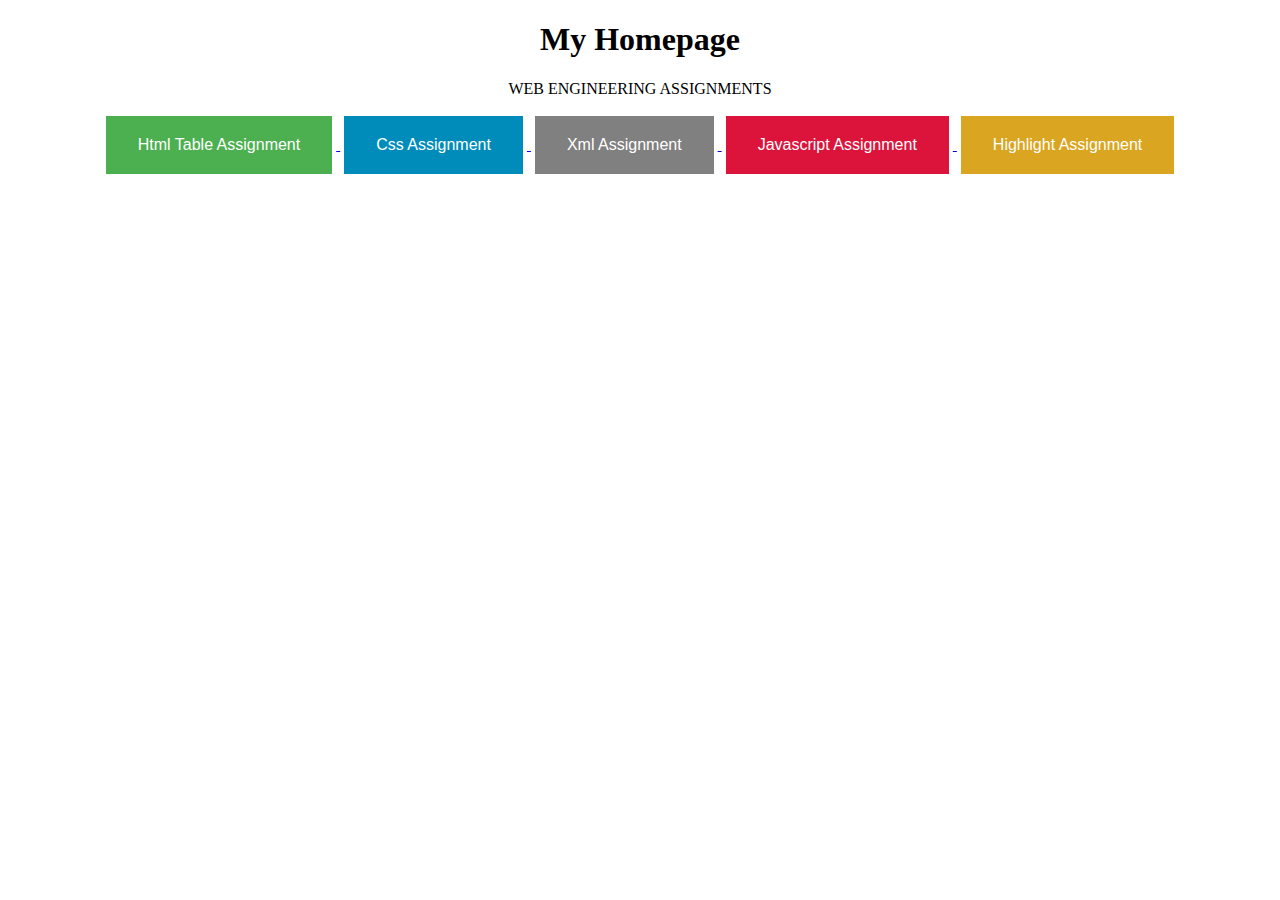
<file: h.html>
<!DOCTYPE html>
<html>
<head>
<style>
button {
  border: none;
  color: white;
  padding: 20px 32px;
  text-align: center;
  text-decoration: none;
  display: inline-blocks;
  font-size: 16px;
  margin: 2px 4px;
  cursor: pointer;
}
.button:hover {background-color: #DDA0DD}

.button:active {
  background-color: #DDA0DD;
  box-shadow: 0 5px #666;
  transform: translateY(4px);
}
#container
{
  text-align: center;
}
.button1 {background-color: #4CAF50;} /* Green */
.button2 {background-color: #008CBA;} /* Blue */
.button3 {background-color: #808080;} /* Grey */
.button4 {background-color: #DC143C;} /* Crimson */
.button5 {background-color: #DAA520;} /* Goldenrod */
</style>
</head>
<body>

<h1 style="text-align:center;">My Homepage</h1>
<p style="text-align:center;">WEB ENGINEERING ASSIGNMENTS</p>
<div id="container">
<a href="https://github.com/haseebkhan110201/homepage/blob/f9c64b1c2dba0dfba958e83436e521d278fe75c8/web%20engine.pdf" target="_blank">
<button class="button button1">Html Table Assignment</button>
<a href="https://github.com/haseebkhan110201/homepage/blob/6bad1a8161f84cb777045e8e504e275bb585bc0a/assignment2.html" target="_blank">
<button class="button button2">Css Assignment</button>
<a href="https://github.com/haseebkhan110201/homepage/blob/41f267a978de1adbaaf164ccfb5a36390ad7d98e/XML%20Assignment%20-%20Haseeb.pdf" target="_blank">
<button class="button button3">Xml Assignment</button>
<a href="https://github.com/haseebkhan110201/homepage/blob/7e9eb06432e3075018eb61cc4022c2fd1c012555/web%204.pdf" target="_blank">
<button class="button button4">Javascript Assignment</button>
<a href="https://github.com/haseebkhan110201/homepage/blob/0703ff2f0c385c45c6aa0b22d538f17c89b7012d/engineering%203.pdf" target="_blank">
<button class="button button5">Highlight Assignment</button>
</div>
</body>
</html>
</file>
